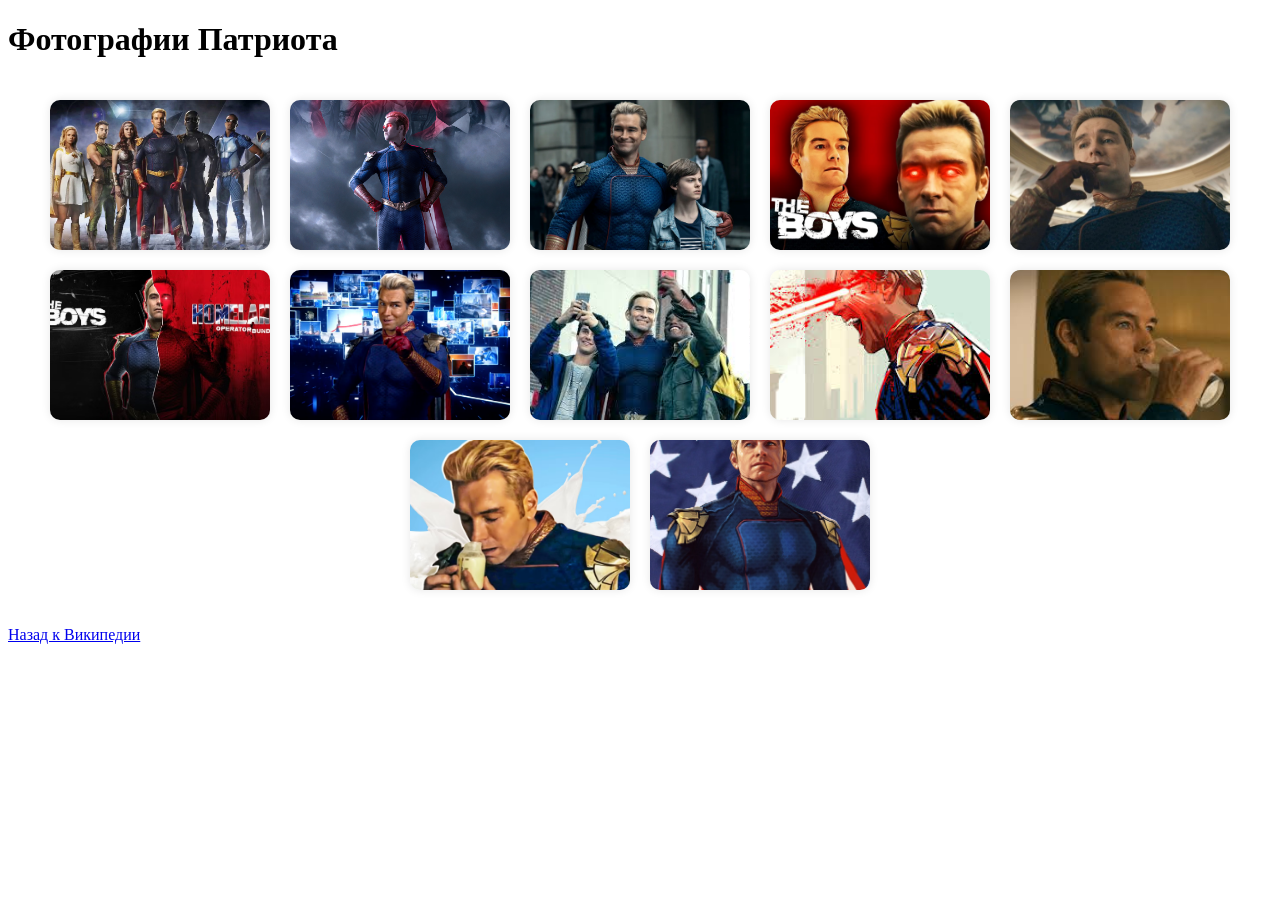
<file: галерея/index.html>
<!doctype html>
<html lang="ru">
	<head>
		<meta charset="UTF-8" />
		<title>Галерея</title>
		<link rel="stylesheet" href="style.css" />
	</head>
	<body>
		<h1>Фотографии Патриота</h1>
		<div class="gallery">
			<img src="./img/1.png" alt="Фото 1" />
			<img src="./img/1092638.jpg" alt="Фото 2" />
			<img
				src="./img/THBY_S4_UT_402_220926_SAVJAS_01022_R1_Crop_3000-copy.png"
				alt="Фото 3"
			/>
			<img src="./img/why-did-homelander-turn-evil-the-boys.jpg" alt="Фото 4" />
			<img src="./img/2.jpg" alt="Фото 5" />
			<img src="./img/3.png" alt="Фото 6" />
			<img src="./img/4.jpg" alt="Фото 7" />
			<img src="./img/images.jpg" alt="Фото 8" />
			<img src="./img/5.jpg" alt="Фото 9" />
			<img src="./img/6.jpg" alt="Фото 10" />
			<img src="./img/7.jpg" alt="Фото 11" />
			<img src="./img/8.jpg" alt="Фото 12" />
		</div>

		<p>
			<a href="file:///C:/Users/ASUS/Desktop/work/html%20%D0%BF%D1%80%D0%BE%D0%B5%D0%BA%D1%82/%D0%92%D0%B8%D0%BA%D0%B8%D0%BF%D0%B5%D0%B4%D0%B8%D1%8F/index.html"> Назад к Википедии</a>
		</p>
	</body>
</html>
</file>
<file: галерея/style.css>
.gallery {
  display: flex;
  flex-wrap: wrap;
  gap: 20px;
  justify-content: center;
  padding: 20px;
}

.gallery img {
  width: 220px;
  height: 150px;
  object-fit: cover;
  border-radius: 10px;
  box-shadow: 0 0 10px rgba(0, 0, 0, 0.1);
  transition: transform 0.3s;
}

.gallery img:hover {
  transform: scale(1.05);
}
</file>
